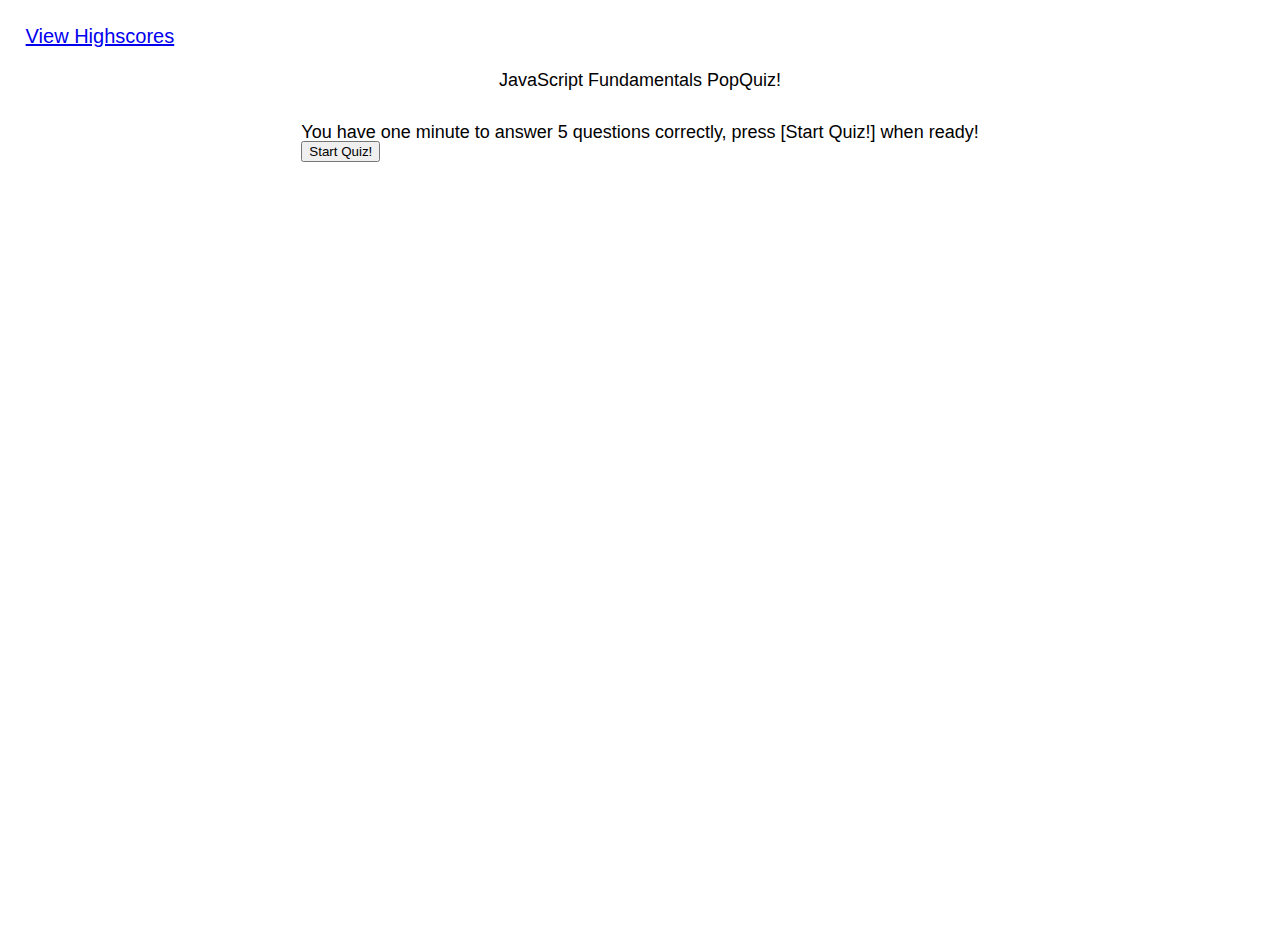
<file: index.html>
<!DOCTYPE html>
<html lang="en">

<head>
    <meta charset="UTF-8">
    <meta http-equiv="X-UA-Compatible" content="IE=edge">
    <meta name="viewport" content="width=device-width, initial-scale=1.0">
    <link rel="stylesheet" href="assets/css/reset.css">
    <link rel="stylesheet" href="assets/css/styles.css">
    <title>Code Quiz</title>
</head>

<body>
    <header>
        <a href="./scores.html" target="_blank">View Highscores</a>
        <div id="timerContainer" style="display: none">Time Remaining: <span id="timerText">0</span></div>
    </header>

    <main id="main">
    <div class="quiz">
        <h1>JavaScript Fundamentals PopQuiz!</h1>
        <div id="startScreen">
                    <p id="startText">You have one minute to answer 5 questions correctly, press [Start Quiz!] when ready!</p>
                <button type="button" id="startButt">Start Quiz!</button>
        </div>
                <div id="questionContainer"></div>
                <ul id="choices"></ul>
        
    </div>
    </main>

    <form id="submitScoreform" style="display: none;">
        <label for="name">Name</label>
        <input type="text" name="name" id="nameInput">
        <button type="submit" id="submitScoreButt">Sumbit</button>
    </form>

    <script src="assets/js/questions.js"></script>
    <script src="assets/js/logic.js"></script>
</body>
</html>
</file>
<file: assets/css/styles.css>
html {
    height: 100%;
}

body {
    min-height: 100%;
    font-size: 20px;
    font-family:'Franklin Gothic Medium', 'Arial Narrow', Arial, sans-serif;
}

header {
    display: flex;
    flex-direction: row;
    justify-content: space-between;
    margin: 2%;
}

h1 {
    display: flex;
    flex-wrap: wrap;
    justify-content: center;
    align-items: center;
    font-size: large;
    margin-bottom: 5%;
}

main, form {
    display: flex;
    flex-direction: column;
    flex-wrap: nowrap;
    justify-content: center;
}

main {
    display: flex;
    flex-wrap: wrap;
    justify-content: center;
    align-items: center;
    font-size: large;
}
</file>
